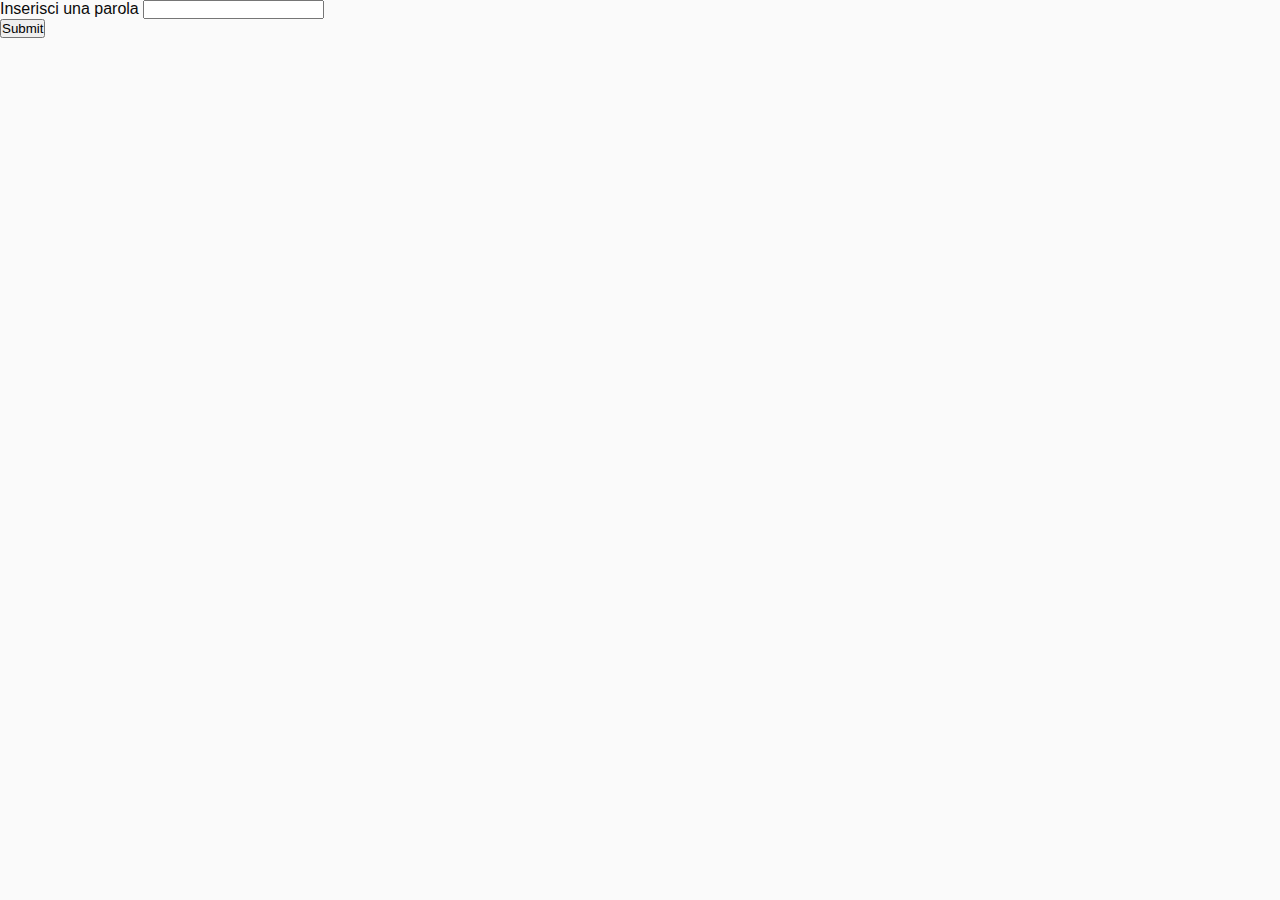
<file: palindromo/index.html>
<!DOCTYPE html>
<html lang="en" data-bs-theme="dark">
<head>
    <meta charset="UTF-8">
    <meta http-equiv="X-UA-Compatible" content="IE=edge">
    <meta name="viewport" content="width=device-width, initial-scale=1.0">
    <title>palindroma</title>

    <!-- CSS -->
    <link rel="stylesheet" href="./_assets/css/main.css">

    <!-- CDN -->
    <link href="https://cdn.jsdelivr.net/npm/bootstrap@5.3.0-alpha2/dist/css/bootstrap.min.css" rel="stylesheet" integrity="sha384-aFq/bzH65dt+w6FI2ooMVUpc+21e0SRygnTpmBvdBgSdnuTN7QbdgL+OapgHtvPp" crossorigin="anonymous">

</head>
<body>

    <div class="container mb-5 mt-5">
        <div class="mb-3">
            <label for="inputText" class="form-label">Inserisci una parola</label>
            <input type="text" class="form-control inputText" id="text">
        </div>
        <button type="submit" class="btn btn-primary btnSubmit">Submit</button>
    </div>
    <div class="container container_result mb-5 mt-5"></div>
    
    <!-- SCRIPT -->
    <script src="./_assets/js/main.js"></script>
    <script src="https://cdn.jsdelivr.net/npm/bootstrap@5.3.0-alpha2/dist/js/bootstrap.bundle.min.js" integrity="sha384-qKXV1j0HvMUeCBQ+QVp7JcfGl760yU08IQ+GpUo5hlbpg51QRiuqHAJz8+BrxE/N" crossorigin="anonymous"></script>

</body>
</html>
</file>
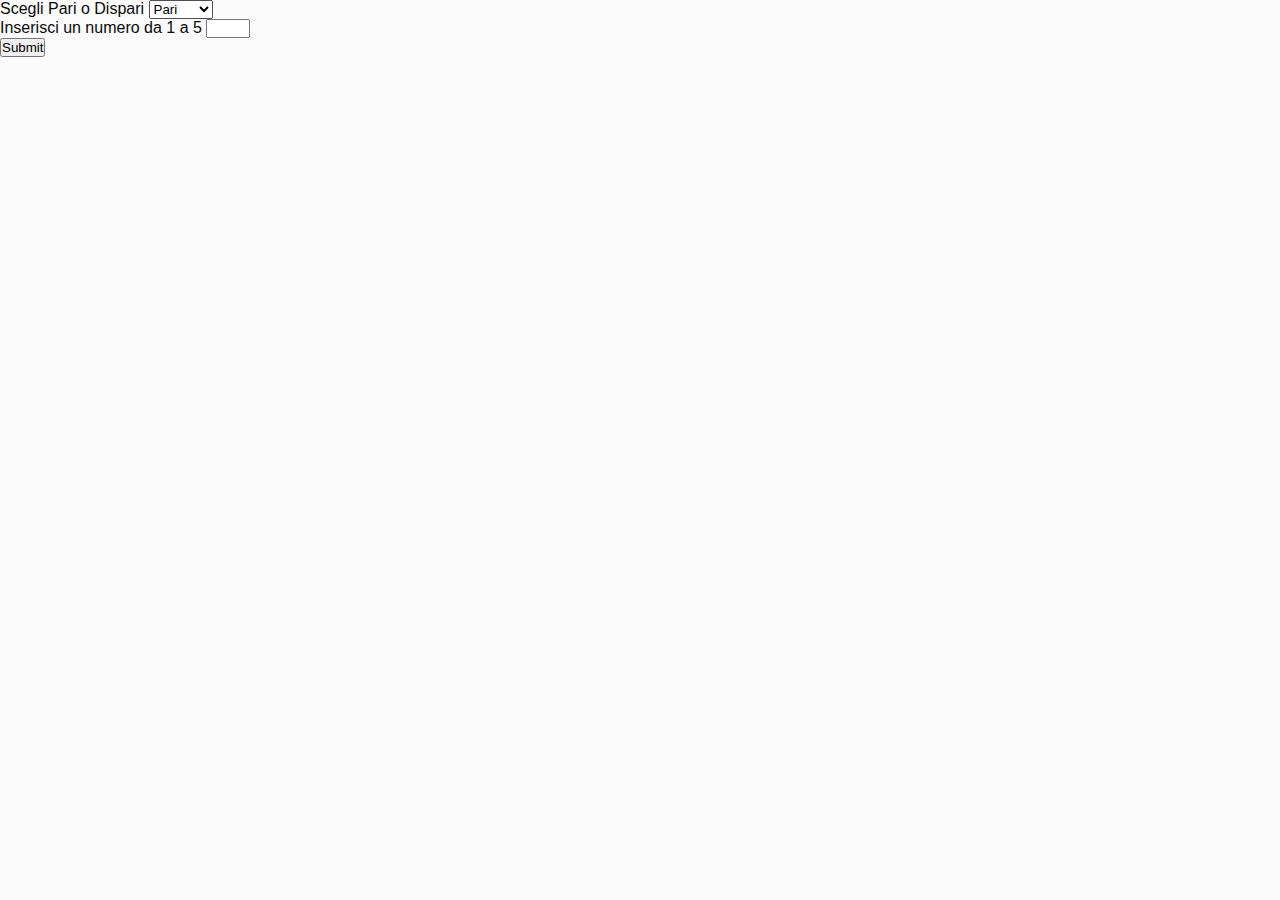
<file: pari_dispari/index.html>
<!DOCTYPE html>
<html lang="en" data-bs-theme="dark">
<head>
    <meta charset="UTF-8">
    <meta http-equiv="X-UA-Compatible" content="IE=edge">
    <meta name="viewport" content="width=device-width, initial-scale=1.0">
    <title>pari_dispari</title>

    <!-- CSS -->
    <link rel="stylesheet" href="./_assets/css/main.css">

    <!-- CDN -->
    <link href="https://cdn.jsdelivr.net/npm/bootstrap@5.3.0-alpha2/dist/css/bootstrap.min.css" rel="stylesheet" integrity="sha384-aFq/bzH65dt+w6FI2ooMVUpc+21e0SRygnTpmBvdBgSdnuTN7QbdgL+OapgHtvPp" crossorigin="anonymous">

</head>
<body>

    <div class="container mb-5 mt-5">
        <div class="input-group mb-3">
            <label class="input-group-text" for="inputGroupSelect01">Scegli Pari o Dispari</label>
            <select class="form-select select" id="inputGroupSelect01">
              <option value="1">Pari</option>
              <option value="2">Dispari</option>
            </select>
        </div>
        <div class="mb-3">
            <label for="numberIn" class="form-label">Inserisci un numero da 1 a 5</label>
            <input type="number" class="form-control inputNumber" id="numberIn" min="1" max="5">
        </div>
        <button type="submit" class="btn btn-primary btnSubmit">Submit</button>
    </div>
    <div class="container container_result mb-5 mt-5">
        <div class="winner"></div>
        <div class="number mt-5"></div>
    </div>
    
    <!-- SCRIPT -->
    <script src="./_assets/js/main.js"></script>
    <script src="https://cdn.jsdelivr.net/npm/bootstrap@5.3.0-alpha2/dist/js/bootstrap.bundle.min.js" integrity="sha384-qKXV1j0HvMUeCBQ+QVp7JcfGl760yU08IQ+GpUo5hlbpg51QRiuqHAJz8+BrxE/N" crossorigin="anonymous"></script>

</body>
</html>
</file>
<file: palindromo/_assets/css/main.css>
* {
    box-sizing: border-box;
    margin: 0;
    padding: 0;
    text-decoration: none;
    list-style: none;
    list-style-type: none;
}

body {
    font-family: 'Poppins', sans-serif;
    background-color: #fafafa;
    color: #0a0a0a;
}
</file>
<file: pari_dispari/_assets/css/main.css>
* {
    box-sizing: border-box;
    margin: 0;
    padding: 0;
    text-decoration: none;
    list-style: none;
    list-style-type: none;
}

body {
    font-family: 'Poppins', sans-serif;
    background-color: #fafafa;
    color: #0a0a0a;
}
</file>
